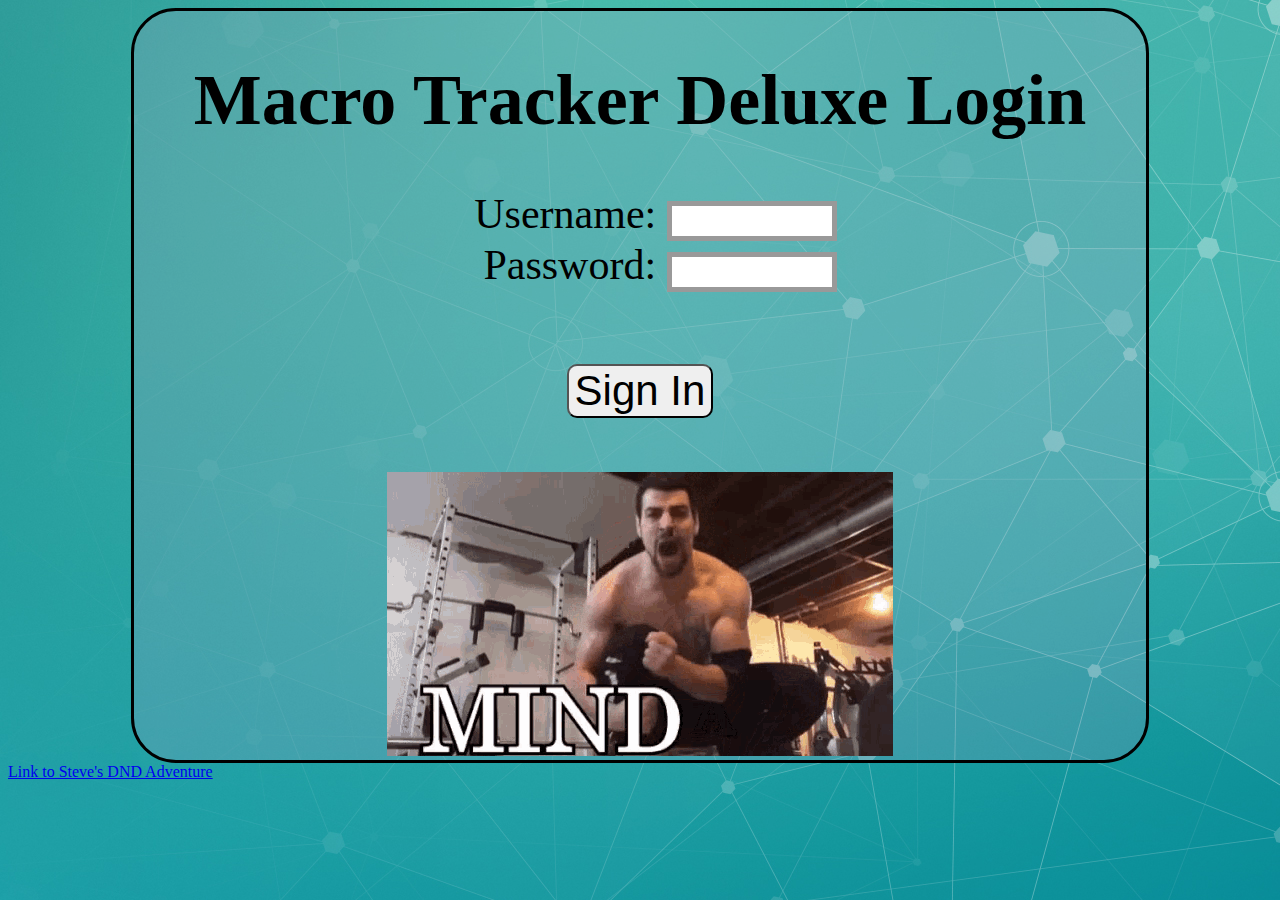
<file: index.html>
<!DOCTYPE html>
<html lang="en">
<head>
    <meta charset="UTF-8">
    <title>MacroSupremoPizzarino</title>
    <link rel='stylesheet' type='text/css' href='Formats/Background.css'>
    <link rel='stylesheet' type='text/css' href='Formats/Login.css'>
    <link rel="shortcut icon" href="#">
</head>
    <body onload="start()">
        <script type = "text/javascript" src = "Javascript/Home.js?t=895"></script>

        <div class="pageDiv">
            <div class="loginDiv">
                <h1>Macro Tracker Deluxe Login</h1>
            </div>
    
            <div class="textboxDiv">
                <ul style="padding-left:31px">
                    <li>Username:</li>
                    <li><input type="text" id="Lusername" style="width: 150px; height: 20px; border: 5px solid #999999; padding: 5px;font-size:22px;"></li>
                </ul><br>
                <ul>
                    <li>Password:</li>
                    <li><input type="password" id="Lpassword" style="width: 150px; height: 20px; border: 5px solid #999999; padding: 5px;font-size:22px;"></li>
                </ul>
            </div>
    
            <div class="textboxDiv"><br><br><br><br>
                <button onclick="tryLogin()" id="signInBTN">Sign In</button>
            </div><br><br><br>
            <img src="gifHome.gif" />
        </div>
        <a href="SteveDnd/DndHome.html">Link to Steve's DND Adventure</a>
    </body>
</html>
</file>
<file: Formats/Background.css>
body {
    background-image: url("Resources/background1.jpeg");
    background-color: #cccccc;
}

.home {
    list-style-type: none;
    width: 20%;
    margin: 0 auto;
    text-align: center;
    background: rgba(255, 255, 255, 0.3);
    padding: 0.5em 0.2em 0.2em 0.2em;
    border-radius: 25px;
}

.home li {
    text-align: center;
    display: inline-block;
    font-size: 20px;
    padding: 0.5em 0.2em 0.8em 0.5em;
}
</file>
<file: Formats/Login.css>
.pageDiv {
    margin:auto;
    text-align: center;
    vertical-align: center;
    border-radius: 45px;
    border-style: solid;
    background: rgba(189, 166, 203, 0.2);
    width:80%;
}

.loginDiv {
    text-align: center;
}

.loginDiv h1 {
    display: inline-block;
    font-family: 'Gabriela', serif;
    color: black;
    font-size: 72px;
}

.textboxDiv {
    text-align: center;
}

ul {
    display: inline;
    font-family: 'Gabriela', serif;
    font-size: 42px;
    color: black;
}

ul li {
    display: inline;
}

button {
    background-size:cover;
    font-size: 42px;
    border-radius: 10px;
}
</file>
